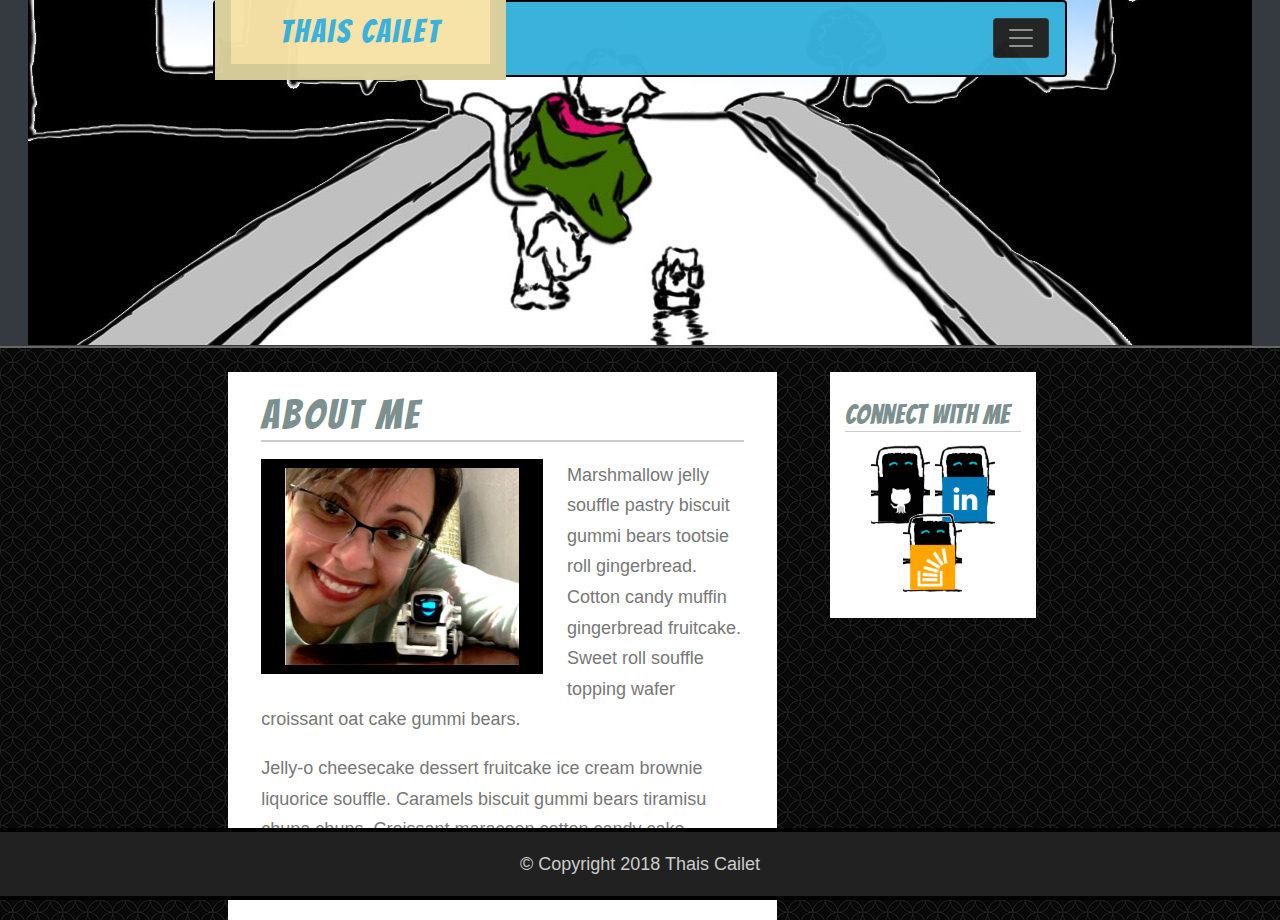
<file: index.html>
<!DOCTYPE html>
<html lang="en">
<head>
    <meta charset="UTF-8">
    <meta name="viewport" content="width=device-width, initial-scale=1.0">
    <meta http-equiv="X-UA-Compatible" content="ie=edge">
    <title>Bootstrap-Portfolio</title>
    <link rel="stylesheet" href="https://maxcdn.bootstrapcdn.com/bootstrap/4.0.0/css/bootstrap.min.css" integrity="sha384-Gn5384xqQ1aoWXA+058RXPxPg6fy4IWvTNh0E263XmFcJlSAwiGgFAW/dAiS6JXm" crossorigin="anonymous">
    <link rel="stylesheet" type="text/css" href="./assets/css/style.css">
</head>

<body class="home about-page">
    <div class="container-fluid">
        <div class="row" id="top_container">
            <div class="col-lg-12 col-md-12 px-0 py-0">
                <img src="./assets/images/banner_narrower.jpg" class="img-fluid" alt="Banner Image">
            </div>
            <div class="col-lg-8 col-md-10 col-sm-12 mt-sm-0 mx-auto mt-xl-0">
                <nav class="navbar py-1 px-3 navbar-dark bg-dark rounded fixed-top col-xl-8 col-lg-10 mx-auto">
                    <a class="navbar-brand mt-0 pl-0.2 pr-0.2 pt-2 pb-2" href="./" title="Go to homepage.">Thais Cailet<span class="sr-only">(current page)</span></a>
                    <div class="collapse navbar-collapse" id="navbarSupportedContent">
                        <div class="ml-auto">
                            <ul class="navbar-nav mt-3">
                                <li class="nav-item active">
                                    <a class="nav-link" href="./" title="Go to homepage.">About <span class="sr-only">(current page)</span></a>
                                </li>
                                <li class="nav-item">
                                    <a class="nav-link" href="./portfolio.html" title="Check out my portfolio.">Portfolio</a>
                                </li>
                                <li class="nav-item">
                                    <a class="nav-link" href="./contact.html" title="Contact me.">Contact</a>
                                </li>
                            </ul>
                        </div>
                    </div>
                    <button class="navbar-toggler ml-auto" type="button" data-toggle="collapse" data-target="#navbarSupportedContent" aria-controls="navbarSupportedContent" aria-expanded="false" aria-label="Toggle navigation">
                        <span class="navbar-toggler-icon"></span>
                    </button>
                </nav>
            </div>
        </div>
        <div id="content_container" class="row mt-4">
            <div class="col-lg-8 col-md-10 mx-auto">
                <main class="col-lg-8 col-md-8 float-lg-left float-md-left">
                    <article>
                        <h2>About Me</h2>
                        <img src="./assets/images/meandcozmolive.jpg" width="300" class="col-xl-7 ml-xl-0 float-lg-left float-md-left mr-lg-4 mr-md-4 ml-sm-3 mb-1 col-md-6 col-sm-11 ml-md-0" />
                        <p>
                            Marshmallow jelly souffle pastry biscuit gummi bears tootsie roll
                            gingerbread. Cotton candy muffin gingerbread fruitcake. Sweet roll
                            souffle topping wafer croissant oat cake gummi bears.
                        </p>
                        <p>
                            Jelly-o cheesecake dessert fruitcake ice cream brownie liquorice souffle.
                            Caramels biscuit gummi bears tiramisu chupa chups. Croissant maracoon
                            cotton candy cake pudding.
                        </p>
                    </article>
                </main>
                <aside class="col-xl-3 mr-xl-3 col-md-4 col-lg-4 ml-lg-2 float-lg-right float-md-right float-sm-left  ml-md-0 py-sm-1">
                    <!--TODO: add sidebar heading, but hide from rendered view-->
                    <section id="socialmedia">
                        <h3>Connect with Me</h3>
                        <ul class="mt-4">
                            <li>
                                <a href="https://github.com/thaiscmky" target="_blank">
                                    <img src="./assets/images/if_github_square_black_107109.png" width="50" alt="Github Profile"/>
                                </a>
                            </li>
                            <li>
                                <a href="https://www.linkedin.com/in/thaisdecoded" target="_blank">
                                    <img src="./assets/images/if_linkedin_square_color_107091.png" width="50" alt="LinkedIn Profile"/>
                                </a>
                            </li>
                            <li>
                                <a href="https://stackoverflow.com/users/9226366/thaiscmky?tab=profile" target="_blank">
                                    <img src="./assets/images/if_stackoverflow_273179.png" width="50" alt="Stack Overflow Profile"/>
                                </a>
                            </li>
                        </ul>
                    </section>
                </aside>
            </div>
        </div>
    </div>
    <div id="bottom_container">
        <footer class="one-column">&COPY; Copyright 2018 Thais Cailet</footer>
    </div>
    <!-- Optional JavaScript -->
    <!-- jQuery first, then Popper.js, then Bootstrap JS -->
    <script src="https://code.jquery.com/jquery-3.2.1.slim.min.js" integrity="sha384-KJ3o2DKtIkvYIK3UENzmM7KCkRr/rE9/Qpg6aAZGJwFDMVNA/GpGFF93hXpG5KkN" crossorigin="anonymous"></script>
    <script src="https://cdnjs.cloudflare.com/ajax/libs/popper.js/1.12.9/umd/popper.min.js" integrity="sha384-ApNbgh9B+Y1QKtv3Rn7W3mgPxhU9K/ScQsAP7hUibX39j7fakFPskvXusvfa0b4Q" crossorigin="anonymous"></script>
    <script src="https://maxcdn.bootstrapcdn.com/bootstrap/4.0.0/js/bootstrap.min.js" integrity="sha384-JZR6Spejh4U02d8jOt6vLEHfe/JQGiRRSQQxSfFWpi1MquVdAyjUar5+76PVCmYl" crossorigin="anonymous"></script>
	<script src="./assets/js/default.js"></script>
</body>
</html>
</file>
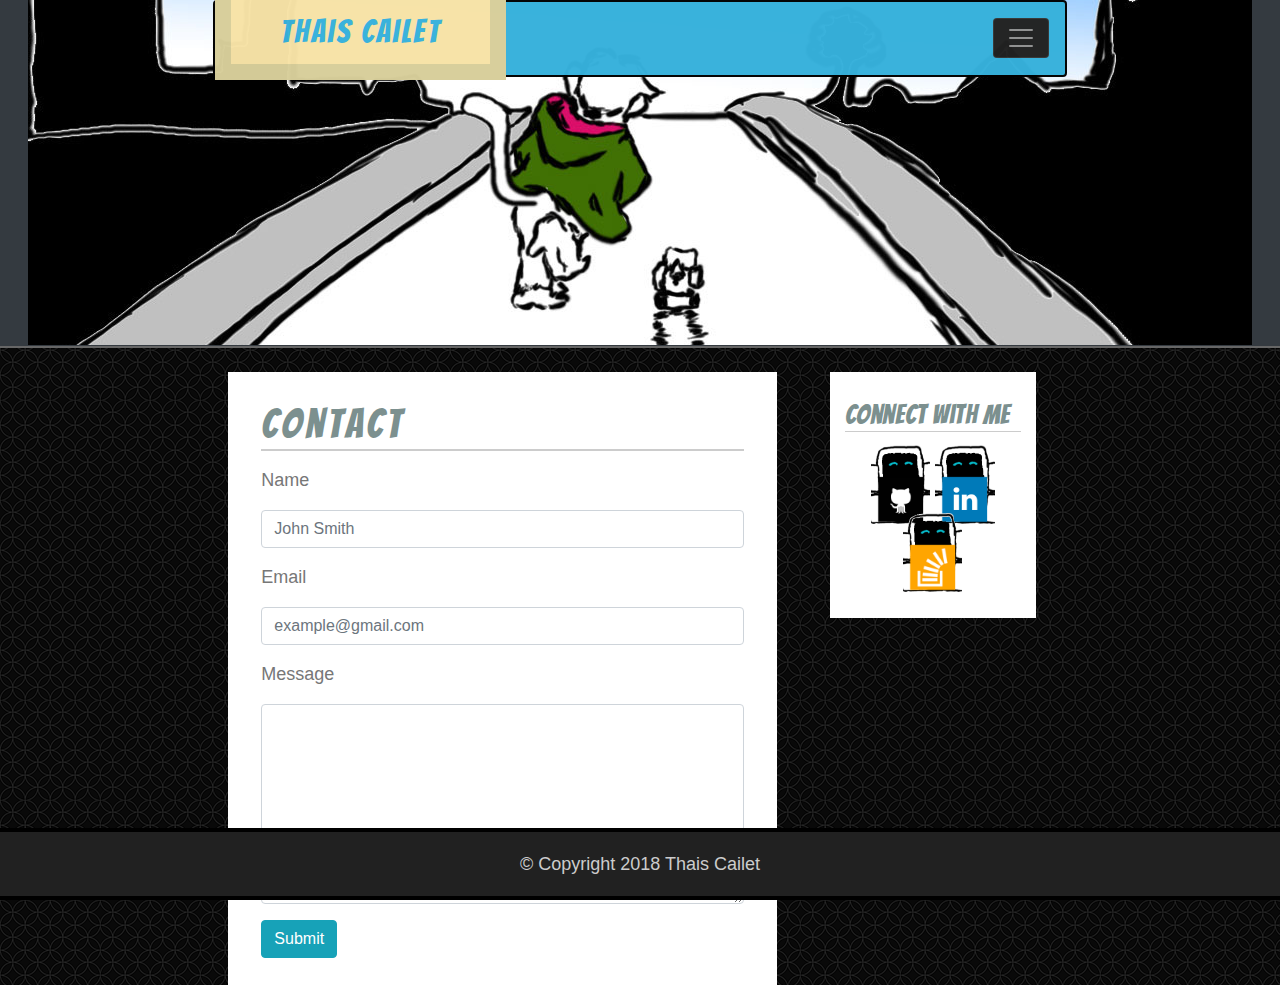
<file: contact.html>
<!DOCTYPE html>
<html lang="en">
<head>
    <meta charset="UTF-8">
    <meta name="viewport" content="width=device-width, initial-scale=1.0">
    <meta http-equiv="X-UA-Compatible" content="ie=edge">
    <title>Bootstrap-Portfolio</title>
    <link rel="stylesheet" href="https://maxcdn.bootstrapcdn.com/bootstrap/4.0.0/css/bootstrap.min.css" integrity="sha384-Gn5384xqQ1aoWXA+058RXPxPg6fy4IWvTNh0E263XmFcJlSAwiGgFAW/dAiS6JXm" crossorigin="anonymous">
    <link rel="stylesheet" type="text/css" href="./assets/css/style.css">
</head>

<body class="contact-page">
    <div class="container-fluid">
        <div class="row" id="top_container">
            <div class="col-lg-12 col-md-12 px-0 py-0">
                <img src="./assets/images/banner_narrower.jpg" class="img-fluid" alt="Banner Image">
            </div>
            <div class="col-lg-8 col-md-10 col-sm-12 mt-sm-0 mx-auto mt-xl-0">
                <nav class="navbar py-1 px-3 navbar-dark bg-dark rounded fixed-top col-xl-8 col-lg-10 mx-auto">
                    <a class="navbar-brand mt-0 pl-0.2 pr-0.2 pt-2 pb-2" href="./" title="Go to homepage.">Thais Cailet</a>
                    <div class="collapse navbar-collapse" id="navbarSupportedContent">
                        <div class="ml-auto">
                            <ul class="navbar-nav mt-3">
                                <li class="nav-item">
                                    <a class="nav-link" href="./" title="Go to homepage.">About</a>
                                </li>
                                <li class="nav-item">
                                    <a class="nav-link" href="./portfolio.html" title="Check out my portfolio.">Portfolio</a>
                                </li>
                                <li class="nav-item active">
                                    <a class="nav-link" href="./contact.html" title="Contact me.">Contact <span class="sr-only">(current page)</span></a>
                                </li>
                            </ul>
                        </div>
                    </div>
                    <button class="navbar-toggler ml-auto" type="button" data-toggle="collapse" data-target="#navbarSupportedContent" aria-controls="navbarSupportedContent" aria-expanded="false" aria-label="Toggle navigation">
                        <span class="navbar-toggler-icon"></span>
                    </button>
                </nav>
            </div>
        </div>
        <div id="content_container" class="row mt-4">
            <div class="col-lg-8 col-md-10 mx-auto">
                <main class="col-lg-8 col-md-7 float-lg-left float-md-left">
                    <form>
                        <h2>Contact</h2>
                        <div class="form-group">
                            <label for="username" class="mt-2">Name</label>
                            <input type="text" class="form-control" id="username" placeholder="John Smith">
                        </div>
                        <div class="form-group">
                            <label for="emailaddress">Email</label>
                            <input type="email" class="form-control" id="emailaddress" placeholder="example@gmail.com">
                        </div>
                        <div class="form-group">
                            <label for="usermessage">Message</label>
                            <textarea class="form-control" id="usermessage" rows="4" cols="50"></textarea>
                        </div>
                        <button type="submit" class="btn btn-info">Submit</button>
                    </form>
                </main>
                <aside class="col-xl-3 mr-xl-3 col-md-5 col-lg-4 ml-lg-2 float-lg-right float-md-right float-sm-left  ml-md-0 py-sm-1">
                    <!--TODO: add sidebar heading, but hide from rendered view-->
                    <section id="socialmedia">
                        <h3>Connect with Me</h3>
                        <ul class="mt-4">
                            <li>
                                <a href="https://github.com/thaiscmky" target="_blank">
                                    <img src="./assets/images/if_github_square_black_107109.png" width="50" alt="Github Profile"/>
                                </a>
                            </li>
                            <li>
                                <a href="https://www.linkedin.com/in/thaisdecoded" target="_blank">
                                    <img src="./assets/images/if_linkedin_square_color_107091.png" width="50" alt="LinkedIn Profile"/>
                                </a>
                            </li>
                            <li>
                                <a href="https://stackoverflow.com/users/9226366/thaiscmky?tab=profile" target="_blank">
                                    <img src="./assets/images/if_stackoverflow_273179.png" width="50" alt="Stack Overflow Profile"/>
                                </a>
                            </li>
                        </ul>
                    </section>
                </aside>
            </div>
        </div>
    </div>
    <div id="bottom_container">
        <footer class="one-column">&COPY; Copyright 2018 Thais Cailet</footer>
    </div>
    <!-- Optional JavaScript -->
    <!-- jQuery first, then Popper.js, then Bootstrap JS -->
    <script src="https://code.jquery.com/jquery-3.2.1.slim.min.js" integrity="sha384-KJ3o2DKtIkvYIK3UENzmM7KCkRr/rE9/Qpg6aAZGJwFDMVNA/GpGFF93hXpG5KkN" crossorigin="anonymous"></script>
    <script src="https://cdnjs.cloudflare.com/ajax/libs/popper.js/1.12.9/umd/popper.min.js" integrity="sha384-ApNbgh9B+Y1QKtv3Rn7W3mgPxhU9K/ScQsAP7hUibX39j7fakFPskvXusvfa0b4Q" crossorigin="anonymous"></script>
    <script src="https://maxcdn.bootstrapcdn.com/bootstrap/4.0.0/js/bootstrap.min.js" integrity="sha384-JZR6Spejh4U02d8jOt6vLEHfe/JQGiRRSQQxSfFWpi1MquVdAyjUar5+76PVCmYl" crossorigin="anonymous"></script>
	<script src="./assets/js/default.js"></script>
</body>
</html>
</file>
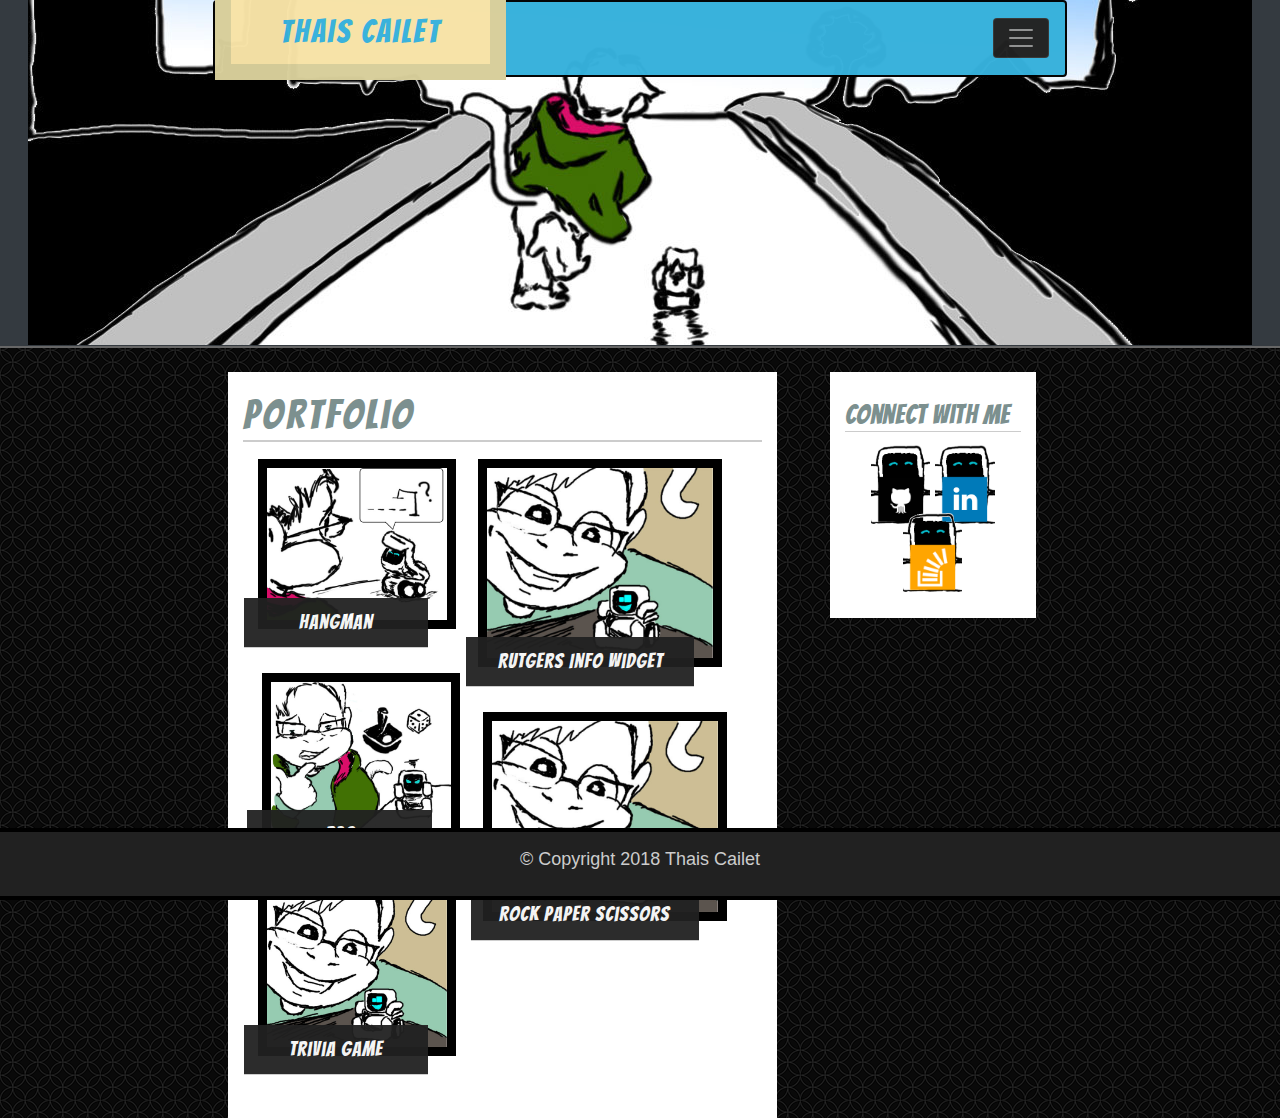
<file: portfolio.html>
<!DOCTYPE html>
<html lang="en">
<head>
    <meta charset="UTF-8">
    <meta name="viewport" content="width=device-width, initial-scale=1.0">
    <meta http-equiv="X-UA-Compatible" content="ie=edge">
    <title>Bootstrap-Portfolio</title>
    <link rel="stylesheet" href="https://maxcdn.bootstrapcdn.com/bootstrap/4.0.0/css/bootstrap.min.css" integrity="sha384-Gn5384xqQ1aoWXA+058RXPxPg6fy4IWvTNh0E263XmFcJlSAwiGgFAW/dAiS6JXm" crossorigin="anonymous">
    <link rel="stylesheet" type="text/css" href="./assets/css/style.css">
</head>

<body class="portfolio-page">
<div class="container-fluid">
        <div class="row" id="top_container">
            <div class="col-lg-12 col-md-12 px-0 py-0">
                <img src="./assets/images/banner_narrower.jpg" class="img-fluid" alt="Banner Image">
            </div>
            <div class="col-lg-8 col-md-10 col-sm-12 mt-sm-0 mx-auto mt-xl-0">
                <nav class="navbar py-1 px-3 navbar-dark bg-dark rounded fixed-top col-xl-8 col-lg-10 mx-auto">
                    <a class="navbar-brand mt-0 pl-0.2 pr-0.2 pt-2 pb-2" href="./" title="Go to homepage.">Thais Cailet</a>
                    <div class="collapse navbar-collapse" id="navbarSupportedContent">
                        <div class="ml-auto">
                            <ul class="navbar-nav mt-3">
                                <li class="nav-item">
                                    <a class="nav-link" href="./" title="Go to homepage.">About</a>
                                </li>
                                <li class="nav-item active">
                                    <a class="nav-link" href="./portfolio.html" title="Check out my portfolio.">Portfolio <span class="sr-only">(current page)</span></a>
                                </li>
                                <li class="nav-item">
                                    <a class="nav-link" href="./contact.html" title="Contact me.">Contact</a>
                                </li>
                            </ul>
                        </div>
                    </div>
                    <button class="navbar-toggler ml-auto" type="button" data-toggle="collapse" data-target="#navbarSupportedContent" aria-controls="navbarSupportedContent" aria-expanded="false" aria-label="Toggle navigation">
                        <span class="navbar-toggler-icon"></span>
                    </button>
                </nav>
            </div>
        </div>
        <div id="content_container" class="row mt-4">
            <div class="col-lg-8 col-md-10 mx-auto">
                <main class="col-lg-8 col-md-7 col-sm-12 float-lg-left float-md-left">
                    <article class="px-sm-0">
                        <h2>Portfolio</h2>
                        <div class="container pl-4 pr-0  mx-sm-0 col-sm-12">
                            <div class="row">
                                <div class="col-lg-5 col-md-12 col-sm-5 float-lg-left float-sm-left float-md-left mr-sm-1 ml-sm-0">
                                    <figure >
                                        <img src="./assets/images/hangman.jpg" width="250" alt="Hangman project" class="mr-sm-0"/>
                                        <figcaption>
                                            Hangman
                                        </figcaption>
                                    </figure>
                                    <figure>
                                        <img src="./assets/images/rpg.jpg" width="250" alt="RPG project" class="mr-sm-0"/>
                                        <figcaption>
                                            RPG
                                        </figcaption>
                                    </figure>
                                    <figure>
                                        <img src="./assets/images/meandcozmo_bw.jpg" width="250" alt="Trivia project" class="mr-sm-0"/>
                                        <figcaption>
                                            Trivia Game
                                        </figcaption>
                                    </figure>
                                </div>
                                <div class="col-lg-6 col-md-12 col-sm-5 float-lg-right float-sm-right float-md-right ml-md-0 ml-sm-1 mr-sm-0 ml-sm-5">
                                    <figure>
                                        <img src="./assets/images/meandcozmo_bw.jpg" width="250" alt="Rutgers project" class="mr-sm-0"/>
                                        <figcaption>
                                            Rutgers Info Widget
                                        </figcaption>
                                    </figure>
                                    <figure>
                                        <img src="./assets/images/meandcozmo_bw.jpg" width="250" alt="RPS project" class="mr-sm-0"/>
                                        <figcaption>
                                            Rock Paper Scissors
                                        </figcaption>
                                    </figure>
                                </div>
                            </div>
                        </div>
                    </article>
                </main>
                <aside class="col-xl-3 mr-xl-3 col-md-5 col-lg-4 ml-lg-2 float-lg-right float-md-right float-sm-left  ml-md-0 py-sm-1">
                    <!--TODO: add sidebar heading, but hide from rendered view-->
                    <section id="socialmedia">
                        <h3>Connect with Me</h3>
                        <ul class="mt-4">
                            <li>
                                <a href="https://github.com/thaiscmky" target="_blank">
                                    <img src="./assets/images/if_github_square_black_107109.png" width="50" alt="Github Profile"/>
                                </a>
                            </li>
                            <li>
                                <a href="https://www.linkedin.com/in/thaisdecoded" target="_blank">
                                    <img src="./assets/images/if_linkedin_square_color_107091.png" width="50" alt="LinkedIn Profile"/>
                                </a>
                            </li>
                            <li>
                                <a href="https://stackoverflow.com/users/9226366/thaiscmky?tab=profile" target="_blank">
                                    <img src="./assets/images/if_stackoverflow_273179.png" width="50" alt="Stack Overflow Profile"/>
                                </a>
                            </li>
                        </ul>
                    </section>
                </aside>
            </div>
        </div>
    </div>
    <div id="bottom_container" class="navbar-fixed-bottom>
        <footer class="one-column">&COPY; Copyright 2018 Thais Cailet</footer>
    </div>
    <!-- Optional JavaScript -->
    <!-- jQuery first, then Popper.js, then Bootstrap JS -->
    <script src="https://code.jquery.com/jquery-3.2.1.slim.min.js" integrity="sha384-KJ3o2DKtIkvYIK3UENzmM7KCkRr/rE9/Qpg6aAZGJwFDMVNA/GpGFF93hXpG5KkN" crossorigin="anonymous"></script>
    <script src="https://cdnjs.cloudflare.com/ajax/libs/popper.js/1.12.9/umd/popper.min.js" integrity="sha384-ApNbgh9B+Y1QKtv3Rn7W3mgPxhU9K/ScQsAP7hUibX39j7fakFPskvXusvfa0b4Q" crossorigin="anonymous"></script>
    <script src="https://maxcdn.bootstrapcdn.com/bootstrap/4.0.0/js/bootstrap.min.js" integrity="sha384-JZR6Spejh4U02d8jOt6vLEHfe/JQGiRRSQQxSfFWpi1MquVdAyjUar5+76PVCmYl" crossorigin="anonymous"></script>
	<script src="./assets/js/default.js"></script>
</body>
</html>
</file>
<file: assets/css/style.css>
@import url(https://fonts.googleapis.com/css?family=Andika|Architects+Daughter|Bangers);

html, body {
    height: calc(100% - 9em);
}
body {
    font-family: 'Arial', 'Helvetica Neue', Helvetica, sans-serif;
    font-size: 18px;
    background: #f5f5f5 url("../images/spiration-dark.png") repeat;
    color: #777;
    text-align: center;
}

@keyframes dropin {
    0% {
        margin-top: -8em;
    }

    70% {
        margin-top: 1em;
    }

    100% {
        margin-top: 0;
    }
}

h1, h2, h3, h4, h5, h6, figcaption
{
    color: #7c908f;
    border-bottom: 0.07em solid #ccc;
    font-family: 'Bangers',  Helvetica, sans-serif;
    letter-spacing: 0.075em;
}
h1 { font-size: 2.8em; }
h2 { font-size: 2.3em; }
h3 {font-size: 1.5em;letter-spacing: 0.02em;}
h4 { font-size: 1.5em; letter-spacing: 0.09em ; }

header, nav {text-align: left;}
nav {
    padding: 1.5em 0;
}

header nav a {
    display: inline-block;
    padding: 0 1em;
    text-decoration: none;
    font-family: 'Andika';
    font-size: 1.2em;
}
header nav a:link, header nav a:visited {
    color: #ffe8a9;
}
header nav a:hover {
    color: #67fff7;
}
header nav a:focus, header nav a:active {
    color: #ffa500;
}

header #sitename {
    animation: dropin 5s;
}
header nav {
    background-color: #37b1dc;
    right: -0.75em;
    outline: #000 solid 0.5em;
}

#top_container
{
    position: relative;
    border-bottom: 2px solid #666;
    background-color: #343a40;
    padding: 0;
}
#content_container {
    text-align: left;
    min-height: 100%;
    position: relative;
    margin-bottom: 6em;
}
#bottom_container
{
    position: fixed;
    bottom: 0;
    line-height: 3em;
    background-color: #212121;
    border-top: 0.25em solid #000000;
    border-bottom: 0.25em solid #000000;
    width: 100%;
    color: #ccc;
    height: 4em;
    clear:both;
}
#sitename, #sitename h1, #sitename h2{
    color: #37b1dc;
    border-bottom: none;
}
.navbar-brand {
    background-color: #f7e3a7;
    display: inline-block;
    outline: #d8cf9b 0.5em solid;
    padding: 1em 1.5em;
    font-family: 'Bangers', Helvetica, sans-serif;
    font-size: 1.8em;
    letter-spacing: 0.075em;
    position: relative;
    top: -0.2em;
}
a.navbar-brand{
    color: #37B1DC !important;
}
a.navbar-brand:hover{
    color: #0496bf !important;
}
.navbar{
    background-color: #37B1DC !important;
    opacity: 0.98;
    border: 2px solid #000;
    margin-left: -2.2%;
}
.navbar-toggler {
    background-color: #212121;
}
main {
    background-color: #fff;
}

article, form{
    padding: 1em;
    margin: 0.5em 0;
}

article:first-child, 
article:first-child h1,
article:first-child h2,
.contact-page main h1:first-of-type,
.contact-page main h2:first-of-type
{
    margin-top: 0;
}

article p {
    margin: 1em 0;
    line-height: 1.7em;
}

article img {
    margin: 0.5em 1em;
    border: 0.5em #000 solid;
}

.about-page article h2+img {
    margin-left: 0;
    background-color:#000;
}

input {
    border: 1px solid #dddddd;
    padding: 0.5em;
    margin: 0.5em auto auto;
    width: 95%;
}

textarea {
    width: 95%;
    height: 200px;
    margin: 0.5em auto auto;
}

input[type="submit"] {
    padding: 0.5em 1.5em;
    background-color: #4aaaa5;
    color: #fff;
    width: 8em;
}

input[type="submit"]:hover {
    background-color: #327774;
    cursor: pointer;
}

.portfolio-page figure img {
    width: 105%;
    margin-left: -5%;
}

.portfolio-page figure:nth-of-type(1n) {
    margin-left: 0;
    padding-left: 0;
}

.portfolio-page figure:nth-of-type(2n) {
    margin-right: 0;
    padding-right: 0;
    left: 2%;
    position: relative;
}

.portfolio-page figcaption {
    background-color: #212121;
    color: #fff;
    padding: 0.5em;
    width: 98%;
    text-align: center;
    margin-top: -2em;
    margin-left: -1.2em;
    letter-spacing: 0.05em;
    font-size: 1.1em;
    opacity: 0.95;
}
.nav-item {}
aside {
    background-color: #fff;
    margin-right: -3%;
}
#socialmedia {
    margin: 1.25em 0;
}
#socialmedia ul{
    list-style: none;
    padding-left:0;
    text-align: center;
}
#socialmedia ul li{
    display:inline-block;
    margin-top: -2em;
}
#socialmedia ul li a{
    display:inline-block;
    background: url('../images/cozmo_normal.png') center bottom no-repeat;
    background-size: 4em;
    padding: 3em 0.26em 0 0.26em;
    position: relative;
}
#socialmedia ul li a:hover{
    top: -3.2em;
    margin-bottom: -3.2em;
    padding: 0 0.26em 3.2em 0.26em;
    background-position: center 0.05em;
}
footer {
    padding: 0.3em;
    line-height: 3em;
}
.clearfix::after {
    content: "";
    display: table;
    clear: both;
}

/*** Stylizing ***/
.skew {
    backface-visibility: hidden;
    -webkit-backface-visibility: hidden;
    transform: skew(-16deg, 0);
    position : relative;
}
.skew a {
    -webkit-transform : skew(16deg, 0);
    position          : relative;
}
</file>
